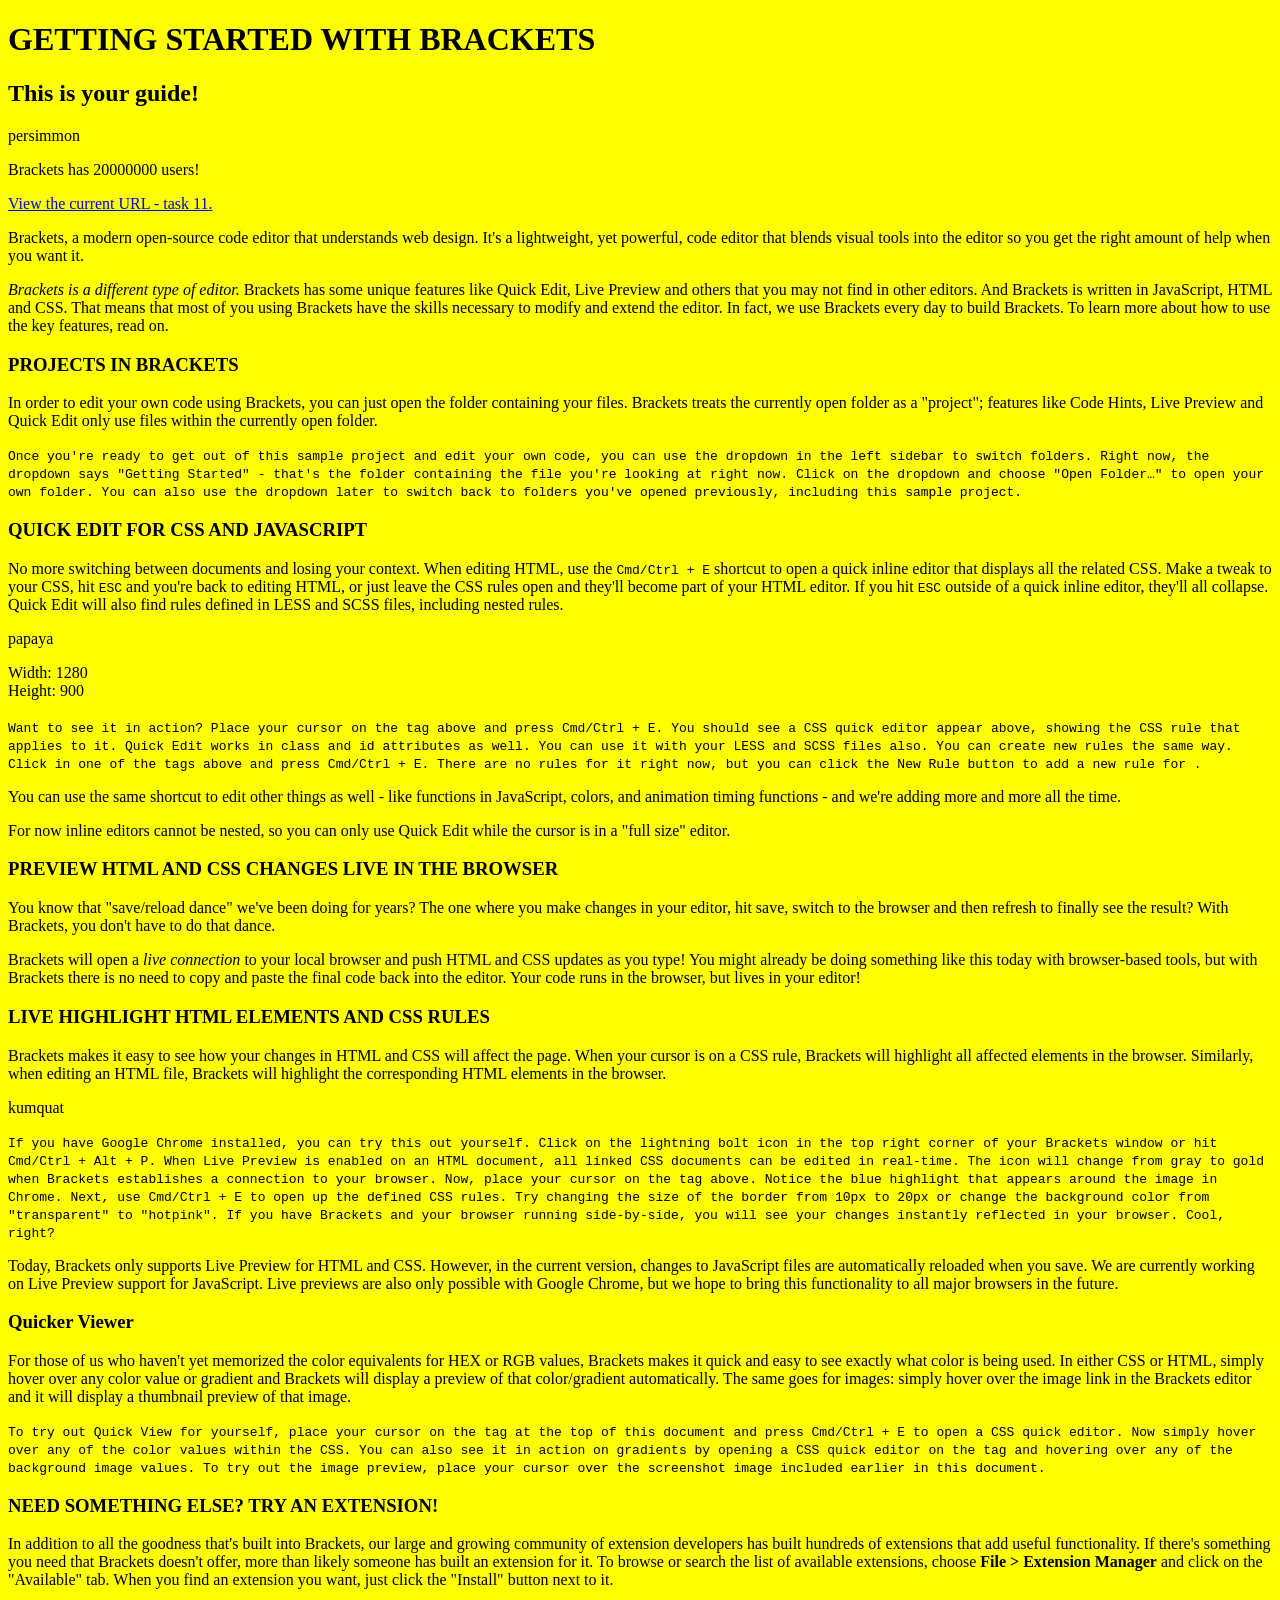
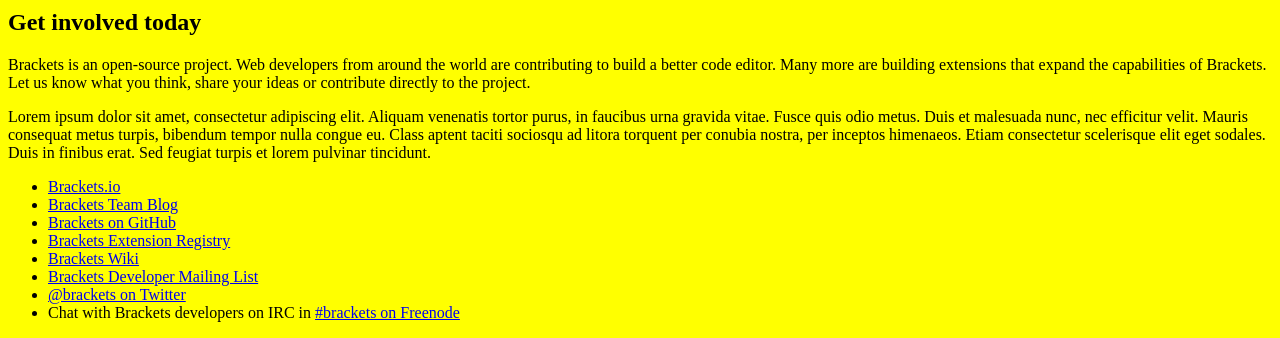
<file: 04 javascript review/assignment-4.html>
<!--

This is Assignment 4. Please read the instructions below.

JAVASCRIPT EXERCISE
Please perform the following exercises inside this file (unless directed otherwise), adding the task number in a comment above the completed exercise.

01) Using Javascript's document.write() method, add a paragraph of lorem ipsum (get some at lipsum.com, if needed) above the bulleted list at the bottom of the page. 
02) Define a variable, myDate, and give it a value of 'today'. With document.write(), output the value of the variable on the line that says "<h2>Get involved</h2>" so that it reads "<h2>Get involved today</h2>".
03) On the line that says "Brackets has many users!", replace "many" (just delete the word) with a JavaScript snippet that multiples 10,000 by 10,000 and divides the sum by 5 and outputs the result.  
04) Using document.getElementById(), get the text content of the element with an ID of "extension" and print that content to the JavaScript console.
05) Set the text content of the element with an ID of "qv" to "Quicker Viewer".
06) Create an array of seven pieces of fruit, then print the second and fifth pieces of fruit anywhere in the body of the document. 
07) Replace the <h3> tags by calling a function that accepts one argument: the text from the original <h3> tags. The function must also print the <h3> opening and closing tags. Note: this does not require obtaining the value of the <h3> elements in the document programatically. The code that calls the function should be placed in the locations of the <h3> tags throughout the HTML document.
08) In the same function as #7, use a method from the string object to convert the text passed into the function to uppercase.
09) Output the width and height of the browser window anywhere in the body of the document, labeling the dimensions accordingly. For example, "width: 1204, height: 952".
10) Change the background color of the document to yellow. Hint: put the code above the </body> tag.
11) Create a link that, when clicked, opens an alert dialogue box with the URL of the current webpage.
12) Reusing code from exercise #6, create a function to output a random piece of fruit from the fruit array. This function must live in an external file. Hint: use the Math object.

OBJECTIVE
The purpose of this assignment is for students to practice working with several JavaScript language constructs: statements, variables, arrays, functions, and objects. In addition, students will gain a greater understanding of properties, methods, and global objects.

DEADLINE
This assignment is due at the beginning of the next class. Please publish your files to your GitHub homework repository in a subfolder called "04 assignment."

WEIGHT
This assignment carries a weight of .85.

-->

<!DOCTYPE html>
<html>
    
    <head>
        <meta charset="utf-8">
        <meta http-equiv="X-UA-Compatible" content="IE=edge,chrome=1">
        <title>GETTING STARTED WITH BRACKETS</title>
        <meta name="description" content="An interactive getting started guide for Brackets.">
        <script src="javascript.js"></script>
        <!-- <link rel="stylesheet" href="main.css"> -->
    </head>

    <body>


<!-- 10 -->

        <script type="text/javascript">

        document.body.style.backgroundColor = "yellow";
        
        </script>

<!-- /10 -->




<!-- 11 -->
       
        <script type="text/javascript">

        function gettingStarted () {
            alert ( "url: " + window.location.href ) ;
        }

        </script>

<!-- /11 -->



        <h1>GETTING STARTED WITH BRACKETS</h1>
        <h2>This is your guide!</h2>



<!-- 12 -->
        <script type="text/javascript">

        printRandomFruit ( );

        </script>

<!-- /12 -->



<!-- 07 & 08 -->

        <script type="text/javascript">

        function printHeader ( header ) { 
            
            document.write("<h3>"
                 + header.toUpperCase() + "</h3>") ;
         }

        </script>

<!-- /07 & /08-->




<!-- 03 -->

<p>Brackets has
        
        <script type="text/javascript">

        var tenThousand = 10000 ;
        var math = ( tenThousand * tenThousand ) / 5 ;

            document.write( math ) ;

        </script>

<!-- /03 -->

        users!</p> 

        
        <!-- link for 11 -->
        <p><a href="javascript:gettingStarted();">View the current URL - task 11.</a></p>
        
        
        <p>Brackets, a modern open-source code editor that understands web design. It's a lightweight, 
            yet powerful, code editor that blends visual tools into the editor so you get the right amount of help 
            when you want it.
        </p>
        
        <!--
            WHAT IS BRACKETS?
        -->
        <p>
            <em>Brackets is a different type of editor.</em>
            Brackets has some unique features like Quick Edit, Live Preview and others that you may not find in other 
            editors. And Brackets is written in JavaScript, HTML and CSS. That means that most of you using Brackets 
            have the skills necessary to modify and extend the editor. In fact, we use Brackets every day to build 
            Brackets. To learn more about how to use the key features, read on.
            
        </p>
        
        <!--
            GET STARTED WITH YOUR OWN FILES
        -->
        
                
       <script type="text/javascript">
        
        printHeader ( 'Projects in Brackets' ) ;

        </script>

        <p>
            In order to edit your own code using Brackets, you can just open the folder containing your files.
            Brackets treats the currently open folder as a "project"; features like Code Hints, Live Preview and
            Quick Edit only use files within the currently open folder.
        </p>
        
        <samp>
            Once you're ready to get out of this sample project and edit your own code, you can use the dropdown
            in the left sidebar to switch folders. Right now, the dropdown says "Getting Started" - that's the
            folder containing the file you're looking at right now. Click on the dropdown and choose "Open Folder…"
            to open your own folder.
            You can also use the dropdown later to switch back to folders you've opened previously, including this
            sample project.
        </samp>
        
        <!--
            THE RELATIONSHIP BETWEEN HTML, CSS AND JAVASCRIPT
        -->
        
        <script type="text/javascript">

        printHeader ( 'Quick Edit for CSS and JavaScript' ) ;

        </script>
       
        <p>
            No more switching between documents and losing your context. When editing HTML, use the
            <kbd>Cmd/Ctrl + E</kbd> shortcut to open a quick inline editor that displays all the related CSS.
            Make a tweak to your CSS, hit <kbd>ESC</kbd> and you're back to editing HTML, or just leave the
            CSS rules open and they'll become part of your HTML editor. If you hit <kbd>ESC</kbd> outside of
            a quick inline editor, they'll all collapse. Quick Edit will also find rules defined in LESS and 
            SCSS files, including nested rules.
        </p>

        <p id="papaya">demo</p>




<!-- 09 -->

        <script type="text/javascript">
        
        var width = window.innerWidth;
        var height = window.innerHeight;
        var windowSize = "Width: " + width + "<br>Height: " + height + "<br /><br />";
       
        document.write(windowSize) ;

        </script>

<!-- /09 -->




        <samp>
            Want to see it in action? Place your cursor on the <!-- <samp> --> tag above and press
            <kbd>Cmd/Ctrl + E</kbd>. You should see a CSS quick editor appear above, showing the CSS rule that
            applies to it. Quick Edit works in class and id attributes as well. You can use it with your
            LESS and SCSS files also.
            
            You can create new rules the same way. Click in one of the <!-- <p> --> tags above and press
            <kbd>Cmd/Ctrl + E</kbd>. There are no rules for it right now, but you can click the New Rule
            button to add a new rule for <!-- <p> -->.
        </samp>
        
        <p>
            You can use the same shortcut to edit other things as well - like functions in JavaScript,
            colors, and animation timing functions - and we're adding more and more all the time. 
        </p>
        <p>
            For now inline editors cannot be nested, so you can only use Quick Edit while the cursor
            is in a "full size" editor.
        </p>
        
        <!--
            LIVE PREVIEW
        -->
       
        <script type="text/javascript">

        printHeader ( 'Preview HTML and CSS changes live in the browser') ;

        </script>

        <p>
            You know that "save/reload dance" we've been doing for years? The one where you make changes in
            your editor, hit save, switch to the browser and then refresh to finally see the result?
            With Brackets, you don't have to do that dance.
        </p>
        <p>
            Brackets will open a <em>live connection</em> to your local browser and push HTML and CSS updates as you
            type! You might already be doing something like this today with browser-based tools, but with Brackets
            there is no need to copy and paste the final code back into the editor. Your code runs in the
            browser, but lives in your editor!
        </p>
        
        <script type="text/javascript">

        printHeader ( 'Live Highlight HTML elements and CSS rules') ;

        </script>

        <p>
            Brackets makes it easy to see how your changes in HTML and CSS will affect the page. When your cursor
            is on a CSS rule, Brackets will highlight all affected elements in the browser. Similarly, when editing
            an HTML file, Brackets will highlight the corresponding HTML elements in the browser.
        </p>
        
        <p id="kumquat">demo</p>

            <samp>
            If you have Google Chrome installed, you can try this out yourself. Click on the lightning bolt 
            icon in the top right corner of your Brackets window or hit <kbd>Cmd/Ctrl + Alt + P</kbd>. When
            Live Preview is enabled on an HTML document, all linked CSS documents can be edited in real-time.
            The icon will change from gray to gold when Brackets establishes a connection to your browser.
            
            Now, place your cursor on the <!-- <img> --> tag above. Notice the blue highlight that appears
            around the image in Chrome. Next, use <kbd>Cmd/Ctrl + E</kbd> to open up the defined CSS rules.
            Try changing the size of the border from 10px to 20px or change the background
            color from "transparent" to "hotpink". If you have Brackets and your browser running side-by-side, you
            will see your changes instantly reflected in your browser. Cool, right?
        </samp>
        
        <p class="note">
            Today, Brackets only supports Live Preview for HTML and CSS. However, in the current version, changes to
            JavaScript files are automatically reloaded when you save. We are currently working on Live Preview
            support for JavaScript. Live previews are also only possible with Google Chrome, but we hope
            to bring this functionality to all major browsers in the future.
        </p>
        
        <h3><div id="qv"><script type="text/javascript">

        printHeader ( 'Quick View' ) ;

        </script></div></h3>
        
<!-- 05 -->

        <script type="text/javascript">

            document.getElementById( "qv" ).innerHTML = "Quicker Viewer" ;

        </script>

<!-- /05 -->




        <p>
            For those of us who haven't yet memorized the color equivalents for HEX or RGB values, Brackets makes
            it quick and easy to see exactly what color is being used. In either CSS or HTML, simply hover over any
            color value or gradient and Brackets will display a preview of that color/gradient automatically. The
            same goes for images: simply hover over the image link in the Brackets editor and it will display a
            thumbnail preview of that image.
        </p>
        
        <samp>
            To try out Quick View for yourself, place your cursor on the <!-- <body> --> tag at the top of this
            document and press <kbd>Cmd/Ctrl + E</kbd> to open a CSS quick editor. Now simply hover over any of the
            color values within the CSS. You can also see it in action on gradients by opening a CSS quick editor
            on the <!-- <html> --> tag and hovering over any of the background image values. To try out the image
            preview, place your cursor over the screenshot image included earlier in this document.
        </samp>
        
        <div id="extension"><script type="text/javascript">

        printHeader ( 'Need something else? Try an extension!') ;

        </script></div>




<!-- 04 -->

        <script type="text/javascript">
           
        var extensionConsole = document.getElementById ( "extension" )
        console.log ( extensionConsole )

        </script>

<!-- /04 -->




        <p>
            In addition to all the goodness that's built into Brackets, our large and growing community of
            extension developers has built hundreds of extensions that add useful functionality. If there's
            something you need that Brackets doesn't offer, more than likely someone has built an extension for
            it. To browse or search the list of available extensions, choose <strong>File &gt; Extension
            Manager</strong> and click on the "Available" tab. When you find an extension you want, just click
            the "Install" button next to it.
        </p>
        
        <!--
            LET US KNOW WHAT YOU THINK
        -->
        <h2 id= "myDate">Get involved





<!-- 02 --> 

        <script type="text/javascript">
           
           var myDate = "today" ;

            document.write( myDate ) ;

        </script>

<!-- /02 -->




        </h2>
        
        <p>
            Brackets is an open-source project. Web developers from around the world are contributing to build 
            a better code editor. Many more are building extensions that expand the capabilities of Brackets.
            Let us know what you think, share your ideas or contribute directly to the project.
        </p>




<!-- 01 -->

        <script type="text/javascript">
           
            document.write( "Lorem ipsum dolor sit amet, consectetur adipiscing elit. Aliquam venenatis tortor purus, in faucibus urna gravida vitae. Fusce quis odio metus. Duis et malesuada nunc, nec efficitur velit. Mauris consequat metus turpis, bibendum tempor nulla congue eu. Class aptent taciti sociosqu ad litora torquent per conubia nostra, per inceptos himenaeos. Etiam consectetur scelerisque elit eget sodales. Duis in finibus erat. Sed feugiat turpis et lorem pulvinar tincidunt." ) ;

        </script>

<!-- /01 -->





        <ul>
            <li><a href="http://brackets.io">Brackets.io</a></li>
            <li><a href="http://blog.brackets.io">Brackets Team Blog</a></li>
            <li><a href="https://github.com/adobe/brackets">Brackets on GitHub</a></li>
            <li><a href="https://brackets-registry.aboutweb.com">Brackets Extension Registry</a></li>
            <li><a href="https://github.com/adobe/brackets/wiki">Brackets Wiki</a></li>
            <li><a href="https://groups.google.com/forum/#!forum/brackets-dev">Brackets Developer Mailing List</a></li>
            <li><a href="https://twitter.com/brackets">@brackets on Twitter</a></li>
            <li>Chat with Brackets developers on IRC in <a href="http://webchat.freenode.net/?channels=brackets&uio=d4">#brackets on Freenode</a></li>
        </ul>



<!-- 06 -->

        <script type="text/javascript">

        var fruitArray = [
        "jackfruit" ,
        "papaya" ,
        "pineapple" ,
        "mango" ,
        "kumquat",
        "persimmon",
        "guava"
        ] ;

        document.getElementById("papaya").innerHTML = fruitArray [1] ;
        document.getElementById("kumquat").innerHTML = fruitArray [4] ;


        </script>

<!-- /06 -->




    </body>
</html>
<!--

    [[[[[[[[[[[[[[[     ]]]]]]]]]]]]]]]
    [::::::::::::::     ::::::::::::::]
    [::::::::::::::     ::::::::::::::]
    [::::::[[[[[[[:     :]]]]]]]::::::]
    [:::::[                     ]:::::]
    [:::::[                     ]:::::]
    [:::::[                     ]:::::]
    [:::::[                     ]:::::]
    [:::::[    CODE THE WEB     ]:::::]
    [:::::[  http://brackets.io ]:::::]
    [:::::[                     ]:::::]
    [:::::[                     ]:::::]
    [:::::[                     ]:::::]
    [:::::[                     ]:::::]
    [::::::[[[[[[[:     :]]]]]]]::::::]
    [::::::::::::::     ::::::::::::::]
    [::::::::::::::     ::::::::::::::]
    [[[[[[[[[[[[[[[     ]]]]]]]]]]]]]]]

-->
</file>
